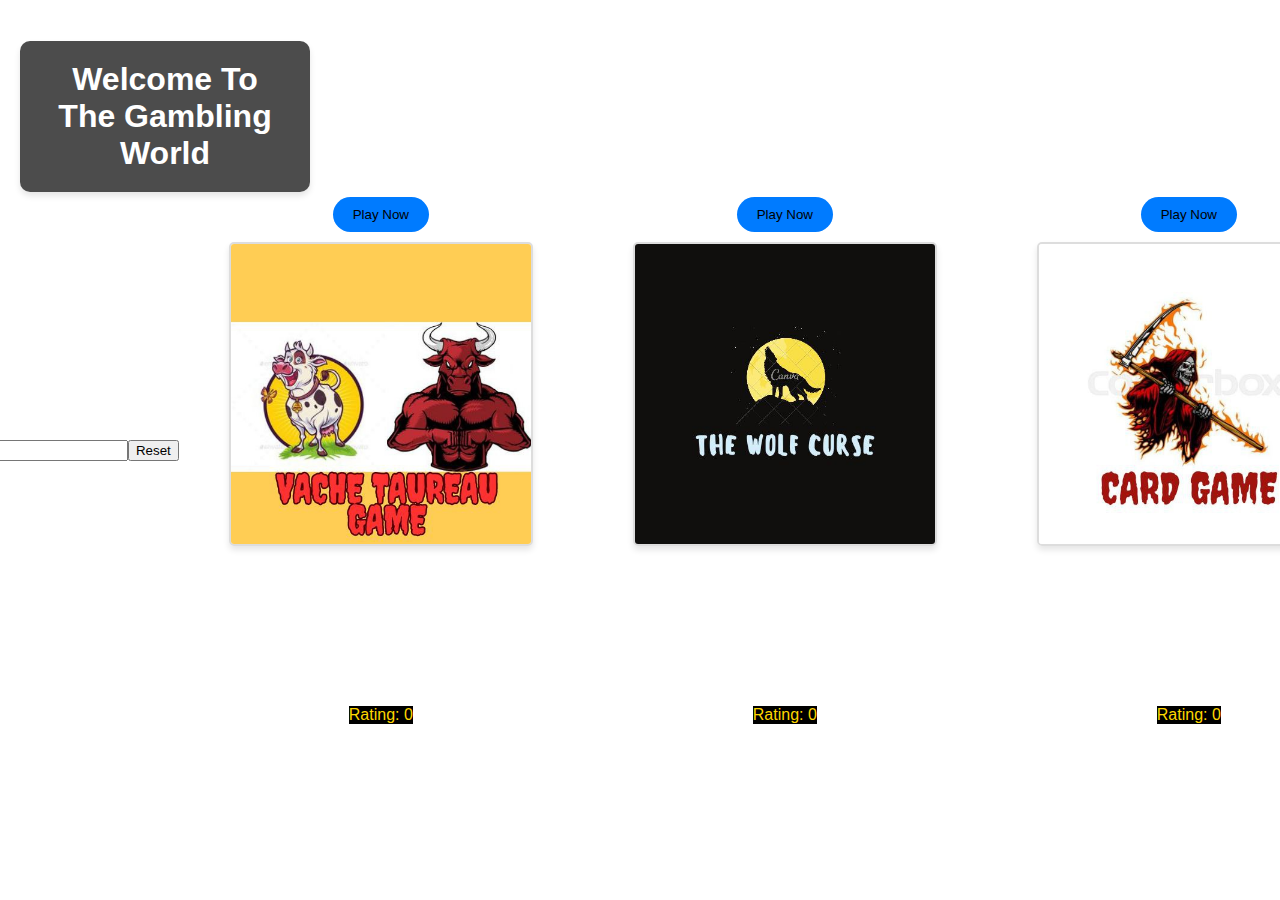
<file: index.html>
<!DOCTYPE html>
<html lang="en">
<head>
    <meta charset="UTF-8">
    <meta name="viewport" content="width=device-width, initial-scale=1.0">
    <title>Your Best Gambling Site</title>
    <link rel="stylesheet" href="css/homeP.css">
</head>
<body>
    <h1 id="greeting">Welcome To The Gambling World</h1>
    <button id="user">Add Player Name</button>
    <input id="userName" type="text">
    <button id="reset">Reset</button>
    <div class="game-container">
        <div class="logo-container">
            <button class="button" disabled><a href="/html/VT.html">Play Now</a></button>
            <img src="image/V.T.imgs/Logo.jpeg" alt="" class="logo">
        </div>
        <div class="rating-container">
            <div class="rating" id="rating1">
                <div class="heart" data-rating="1"></div>
                <div class="heart" data-rating="2"></div>
                <div class="heart" data-rating="3"></div>
                <div class="heart" data-rating="4"></div>
                <div class="heart" data-rating="5"></div>
            </div>
            <div class="result">Rating: 0</div>
        </div>
    </div>
    
    <div class="game-container">
        <div class="logo-container">
            <button class="button" disabled><a href="/html/TWC.html">Play Now</a></button>
            <img src="/image/HomeP.img/wc.logo.jpeg" alt="" class="logo">
        </div>
        <div class="rating-container">
            <div class="rating" id="rating2">
                <div class="heart" data-rating="1"></div>
                <div class="heart" data-rating="2"></div>
                <div class="heart" data-rating="3"></div>
                <div class="heart" data-rating="4"></div>
                <div class="heart" data-rating="5"></div>
            </div>
            <div class="result">Rating: 0</div>
        </div>
    </div>
    
    <div class="game-container">
        <div class="logo-container">
            <button class="button" disabled><a href="/html/Card.html">Play Now</a></button>
            <img src="/image/CardImage/card logo.jpeg" alt="" class="logo">
        </div>
        <div class="rating-container">
            <div class="rating" id="rating3">
                <div class="heart" data-rating="1"></div>
                <div class="heart" data-rating="2"></div>
                <div class="heart" data-rating="3"></div>
                <div class="heart" data-rating="4"></div>
                <div class="heart" data-rating="5"></div>
            </div>
            <div class="result">Rating: 0</div>
        </div>
    </div>
    <script src="https://code.jquery.com/jquery-3.6.0.min.js"></script>
    <script src="/js/homePage.js"></script>
</body>
</html>
</file>
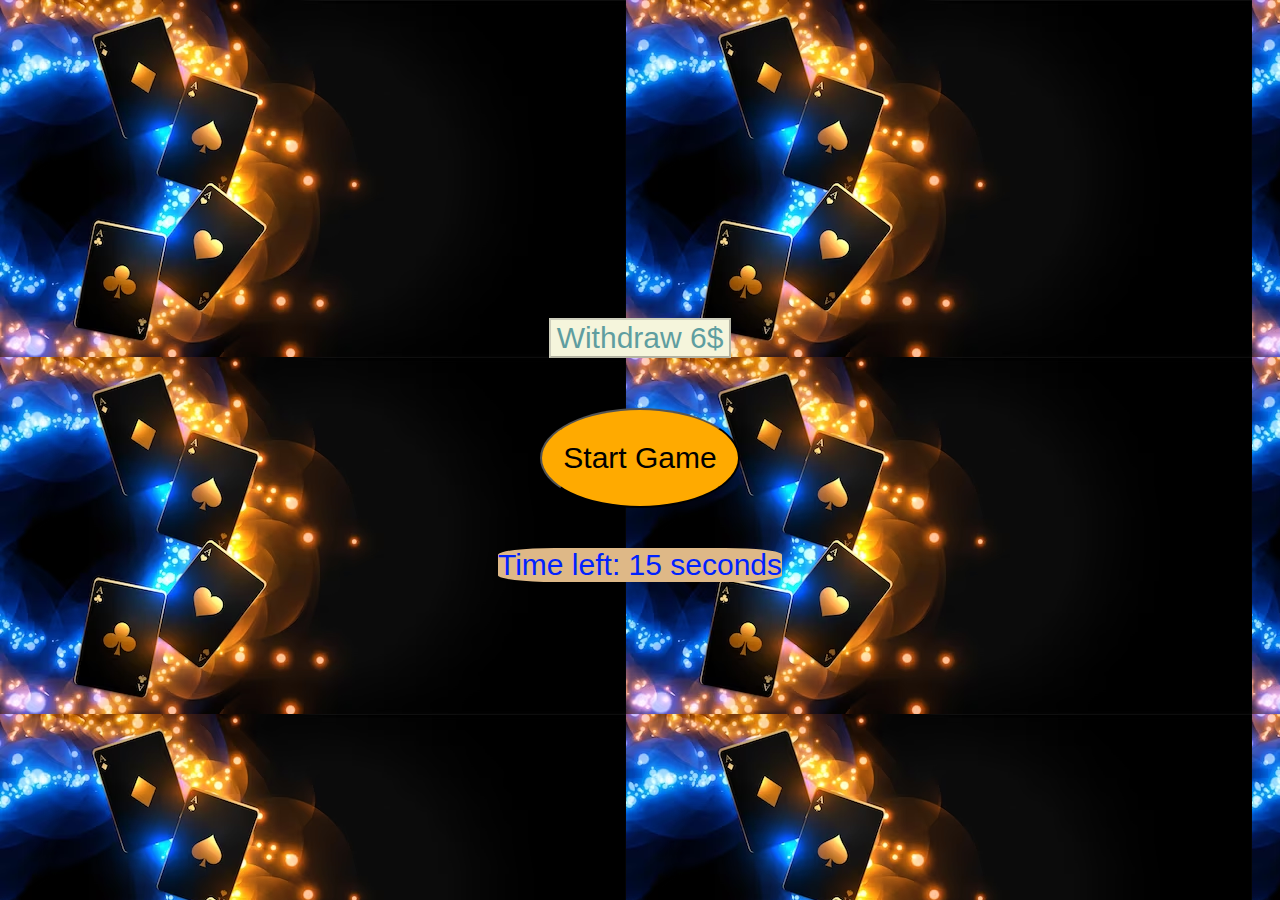
<file: html/Card.html>
<!DOCTYPE html>
  <html lang="en">
  <head>
    <meta charset="UTF-8">
    <meta name="viewport" content="width=device-width, initial-scale=1.0">
    <title>Memory Card Game</title>
    <link rel="stylesheet" href="/css/Card.css">
  </head>
  <body>
    <button id="withdrawButton" disabled>Withdraw 6$</button>
    <button id="startButton">Start Game</button>
    <div class="memory-game">
      <img class="BackImg">
    </div>
    <div class="timer">
      Time left: <span id="timer">15</span> seconds
    </div>
    <script src="https://code.jquery.com/jquery-3.6.0.min.js"></script>
    <script src="/js/CardGame.js"></script>
  </body>
  </html>
</file>
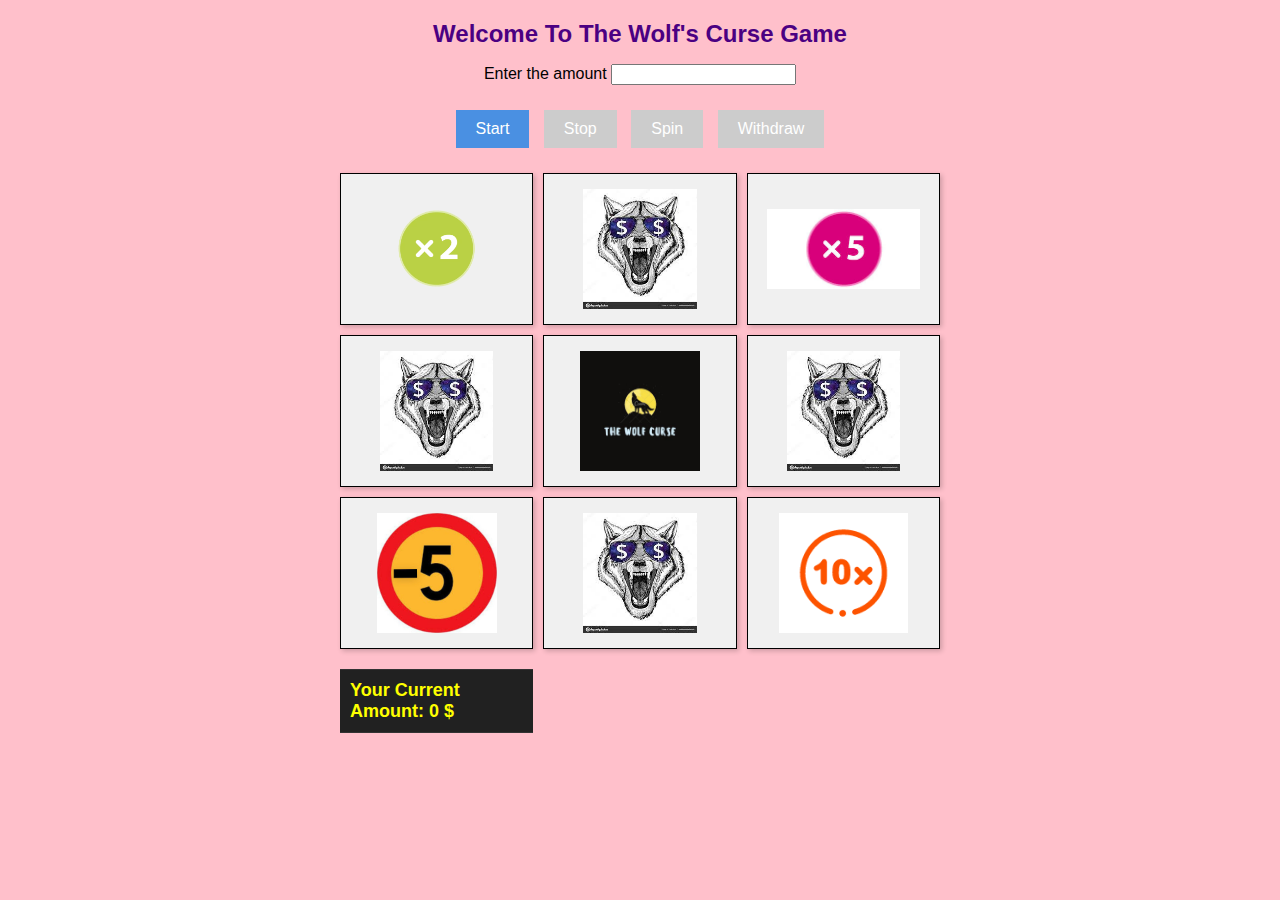
<file: html/TWC.html>
<!DOCTYPE html>
<html lang="en">
<head>
    <meta charset="UTF-8">
    <meta name="viewport" content="width=device-width, initial-scale=1.0">
    <title>The Wolf's Curse</title>
    <link rel="stylesheet" href="/css/TheWolfcurse.css">
</head>

<body>
    <div class="game-container">
        <h1 id="welcome">Welcome To The Wolf's Curse Game</h1>
        <label for="amountInput">Enter the amount</label>
        <input type="number" id="amountInput">
        <div class="controls">
            <button id="startButton">Start</button>
            <button id="stopButton" disabled>Stop</button>
            <button id="spinButton" disabled>Spin</button>
            <button id="withdrawButton" disabled>Withdraw</button>
        </div>
        <div id="resultat"></div>
    </div>

    <div class="grid-container">
        <div class="cell">
            <img src="/image/TWC images/2.jpg" alt="">
        </div>
        <div class="cell">
            <img src="/image/TWC images/téléchargement (1).jpg" alt="">
        </div>
        <div class="cell">
            <img src="/image/TWC images/5.jpg" alt="Image 6">
        </div>
        <div class="cell">
            <img src="/image/TWC images/téléchargement (1).jpg" alt="">
        </div>
        <div class="cell">
            <img src="/image/TWC images/logo.jpeg" alt="">
        </div>
        <div class="cell">
            <img src="/image/TWC images/téléchargement (1).jpg" alt="Image 6">
        </div>
        <div class="cell">
            <img src="/image/TWC images/5.jpeg" alt="">
        </div>
        <div class="cell">
            <img src="/image/TWC images/téléchargement (1).jpg" alt="Image 6">
        </div>
        <div class="cell">
            <img src="/image/TWC images/10.png" alt="">
        </div>

        <div class="money-container">
            <div id="yourMoney" class="money-label">Your Current Amount: 0  $</div>
        </div>
    </div>
    <script src="https://code.jquery.com/jquery-3.6.0.min.js"></script>
    <script src="/js/TheWolfCurse.js"></script>
</body>
</html>
</file>
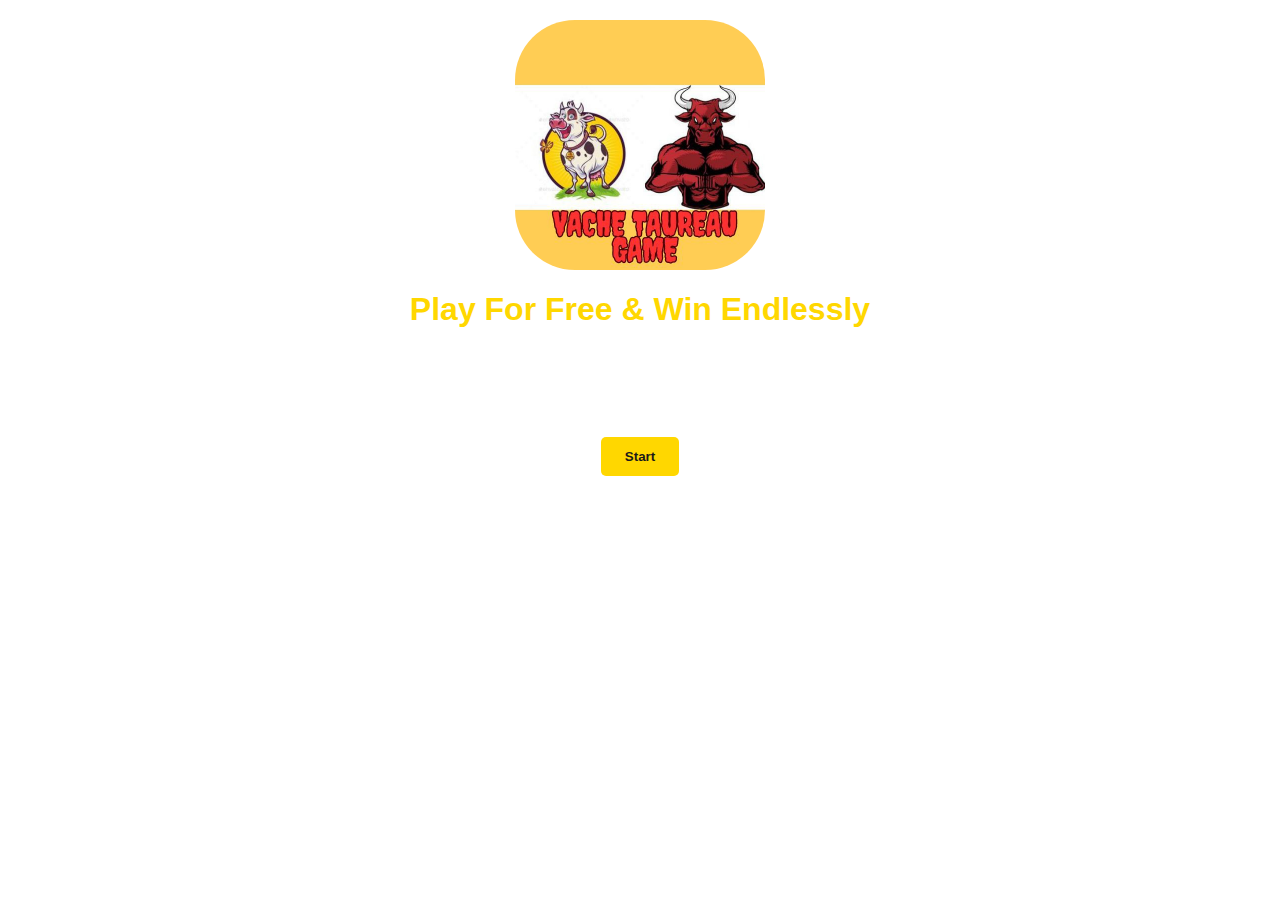
<file: html/VT.html>
<!DOCTYPE html>
<html lang="en">
  <head>
    <meta charset="UTF-8" />
    <meta name="viewport" content="width=device-width, initial-scale=1.0" />
    <title>Vache Teaurau</title>
  <link rel="stylesheet" href="/css/VT.css">
    <script src="https://code.jquery.com/jquery-3.6.0.min.js"></script>
  </head>
  <body>
    <img id="logo" src="/image/V.T.imgs/Logo.jpeg" alt="" />
    <h1>Play For Free & Win Endlessly</h1>
    <h2>Try to guess the secret number and win a 100$ !</h2>
    <h3>Note: the ammount you will win = 100$/number of attempts</h3>

    <button id="startButton">Start</button>

    <div id="game">
      <div id="secretNumber">Secret Number: <span id="secret"></span></div>
      <div id="guessInput">
        Your Guess: <input type="text" id="guess" maxlength="4" />
        <button id="submitGuess">Submit</button>
      </div>
      <div id="result">Result: <span id="resultText"></span></div>
    </div>
    <script src="/js/VT.js"></script>
  </body>
</html>
</file>
<file: css/homeP.css>
body {
  margin: 0;
  font-family: Arial, sans-serif;
  display: flex;
  justify-content: center;
  align-items: center;
  height: 100vh;
  background-image: url("https://st2.depositphotos.com/33704592/48552/i/600/depositphotos_485526154-stock-photo-abstract-glow-light-color-hexagonal.jpg");
  background-size: cover;
  background-repeat: no-repeat;
  background-attachment: fixed;
}

#greeting {
  background-color: rgba(0, 0, 0, 0.7);
  color: white;
  border-radius: 10px;
  padding: 20px;
  text-align: center;
  box-shadow: 0px 4px 6px rgba(0, 0, 0, 0.1);
  width: 250px;
  position: absolute;
  top: 20px;
  left: 20px;
}

.logo-container {
  display: flex;
  flex-direction: column;
  align-items: center;
  text-align: center;
  margin-top: 10px;
  padding: 50px;
}

.logo {
  width: 300px;
  height: auto;
  border: 2px solid #ddd;
  border-radius: 5px;
  box-shadow: 0px 4px 6px rgba(0, 0, 0, 0.1);
}

.button {
  margin-top: 10px;
  padding: 10px 20px;
  background-color: #007bff;
  color: #fff;
  border: none;
  border-radius: 50px;
  cursor: pointer;
  margin-bottom: 10px;
  transition: background-color 0.3s;
}

.button:hover {
  background-color: greenyellow;
}

.rating {
  display: flex;
  gap: 5px;
  margin-bottom: 20px;
  color: #fff;
}

.result {
  background-color: black;
  color: gold;
}

.heart {
  width: 30px;
  height: 30px;
  background: url('https://www.hubpng.com/files/preview/800x755/png-transparent-heart-clipart-black-and-white-outline-white-love-11679443393y8rcmztm7eewlxahkefqdtr9tw4xuvvyyurzatuppevkudtcedzal9sv0ips8lh8f4tlygtpbkldxnjwgra5p.png') no-repeat;
  background-size: cover;
  cursor: pointer;
}

.heart.filled {
  background: url('https://upload.wikimedia.org/wikipedia/commons/thumb/f/f1/Heart_coraz%C3%B3n.svg/800px-Heart_coraz%C3%B3n.svg.png') no-repeat;
  background-size: cover;
  cursor: pointer;
}

.rating-container {
  display: flex;
  flex-direction: column;
  align-items: center;
  text-align: center;
  margin-top: 10px;
  padding: 50px;
}


a {
  color: #000;
  text-decoration: none; 
}
</file>
<file: css/Card.css>
body {
  display: flex;
  flex-direction: column;
  align-items: center;
  justify-content: center;
  height: 100vh;
  margin: 0;
  background-image: url(/image/CardImage/homegame.avif);
  font-family: Arial, sans-serif;
}
#withdrawButton{
  font-size: 30px;
  margin-bottom: 50px;
  color: cadetblue;
  background-color: beige
}
#imagefirst{
  height: 200px;
  width: 200px;
  margin-top: 40px;
}
#startButton{
  background-color: rgb(255, 170, 0);
  height: 100px;
  width: 200px;
  font-size: 30px;
  border-radius: 50%;
}

.memory-game {
  display: grid;
  grid-template-columns: repeat(4, 100px);
  gap: 10px;
  margin-top: 20px;
}
p{
  background-color: #fffcfb;
}
.card {
  width: 100px;
  height: 150px;
  background-color: #262626;
  border-radius: 5px;
  cursor: pointer;
  position: relative;
  perspective: 1000px;
  transform-style: preserve-3d;
}

.card-inner {
  width: 100%;
  height: 100%;
  transform-style: preserve-3d;
  transition: transform 0.3s ease-in-out;
}

.card-flipped .card-inner {
  transform: rotateY(180deg);
}

.card-front,
.card-back {
  width: 100%;
  height: 100%;
  display: flex;
  justify-content: center;
  align-items: center;
  position: absolute;
  backface-visibility: hidden;
}

.card-front {
  background-color: #fffcfb;
  color: #fff;
}

.card-back {
  background-color: #fffcfb;
  transform: rotateY(180deg);
}

.timer {
  margin-top: 20px;
  font-size: 30px;
  color: rgb(0, 34, 255);
  background-color: burlywood;
  border-radius: 20%;
  border-color: burlywood;
}

.card-image{
  max-width: 100px;
  max-height: 100px;
  
}
</file>
<file: css/TheWolfcurse.css>
body {
    background-color: pink;
    font-family: 'Comic Sans MS', cursive, sans-serif;
}

#welcome {
    color: indigo;
    font-size: 24px;
    text-align: center;
    margin-top: 20px;
}

.game-container {
    text-align: center;
    margin-bottom: 20px;
}

.grid-container {
    display: grid;
    grid-template-columns: repeat(3, 1fr);
    grid-template-rows: repeat(3, 1fr);
    gap: 10px;
    margin: 0 auto;
    max-width: 600px;
}

.cell {
    border: 1px solid black;
    display: flex;
    align-items: center;
    justify-content: center;
    background-color: #f0f0f0;
    height: 150px;
    box-shadow: 2px 2px 5px rgba(0, 0, 0, 0.2);
    transition: background-color 0.3s ease;
}

.cell:hover {
    background-color: #d0d0d0;
}

.cell img {
    max-width: 80%;
    max-height: 80%;
}

.logo-cell {
    background-color: #ffffff;
    color: #4a90e2;
    font-size: 18px;
    font-weight: bold;
    text-align: center;
}

.money-container {
    display: flex;
    justify-content: flex-end;
    align-items: center;
    background-color: #212121;
    padding: 10px;
    margin-top: 10px;
    border-top: 1px solid #333;
    border-bottom: 1px solid #333;
}

.money-label {
    color: yellow;
    font-size: 18px;
    font-weight: bold;
}

.controls {
    text-align: center;
    margin-top: 20px;
}

.controls button {
    font-size: 16px;
    padding: 10px 20px;
    margin: 5px;
    background-color: #4a90e2;
    border: none;
    color: white;
    cursor: pointer;
    transition: background-color 0.3s ease;
}

.controls button:disabled {
    background-color: #ccc;
    cursor: not-allowed;
}

.controls button:hover {
    background-color: #357cbf;
}
</file>
<file: css/VT.css>
body {
  font-family: 'Arial', sans-serif;
  background-image: url("https://png.pngtree.com/thumb_back/fh260/background/20200728/pngtree-poker-casino-betting-dice-chips-border-background-image_372331.jpg");
  background-size: cover;
  background-repeat: no-repeat;
  background-attachment: fixed;
  color: #fff;
  text-align: center;
  margin: 0;
  padding: 20px;
}

#logo {
  width: 250px;
  height: 250px;
  border-radius: 60px;
  margin: auto;
  display: block;
  margin-bottom: 20px;
}

h1 {
  color: #ffd700;
  margin-bottom: 20px;
}

#game {
  background-color: #2b2b2b;
  border: 2px solid #1a1a1a;
  border-radius: 10px;
  padding: 30px;
  box-shadow: 0 4px 10px rgba(0, 0, 0, 0.3);
}

#secretNumber,
#guessInput,
#result {
  margin-bottom: 20px;
}

input {
  width: 70px;
  padding: 10px;
  font-size: 18px;
  background-color: #1a1a1a;
  border: 2px solid #666;
  color: #fff;
  border-radius: 5px;
}

button {
  padding: 12px 24px;
  background-color: #ffd700;
  color: #1a1a1a;
  font-weight: bold;
  border: none;
  border-radius: 5px;
  cursor: pointer;
  transition: background-color 0.2s;
}

button:hover {
  background-color: red;
}

#resultText {
  font-size: 24px;
  font-weight: bold;
  margin-top: 20px;
}

#resultText.success {
  color: #4caf50;
}

#resultText.failure {
  color: #f44336;
}
</file>
